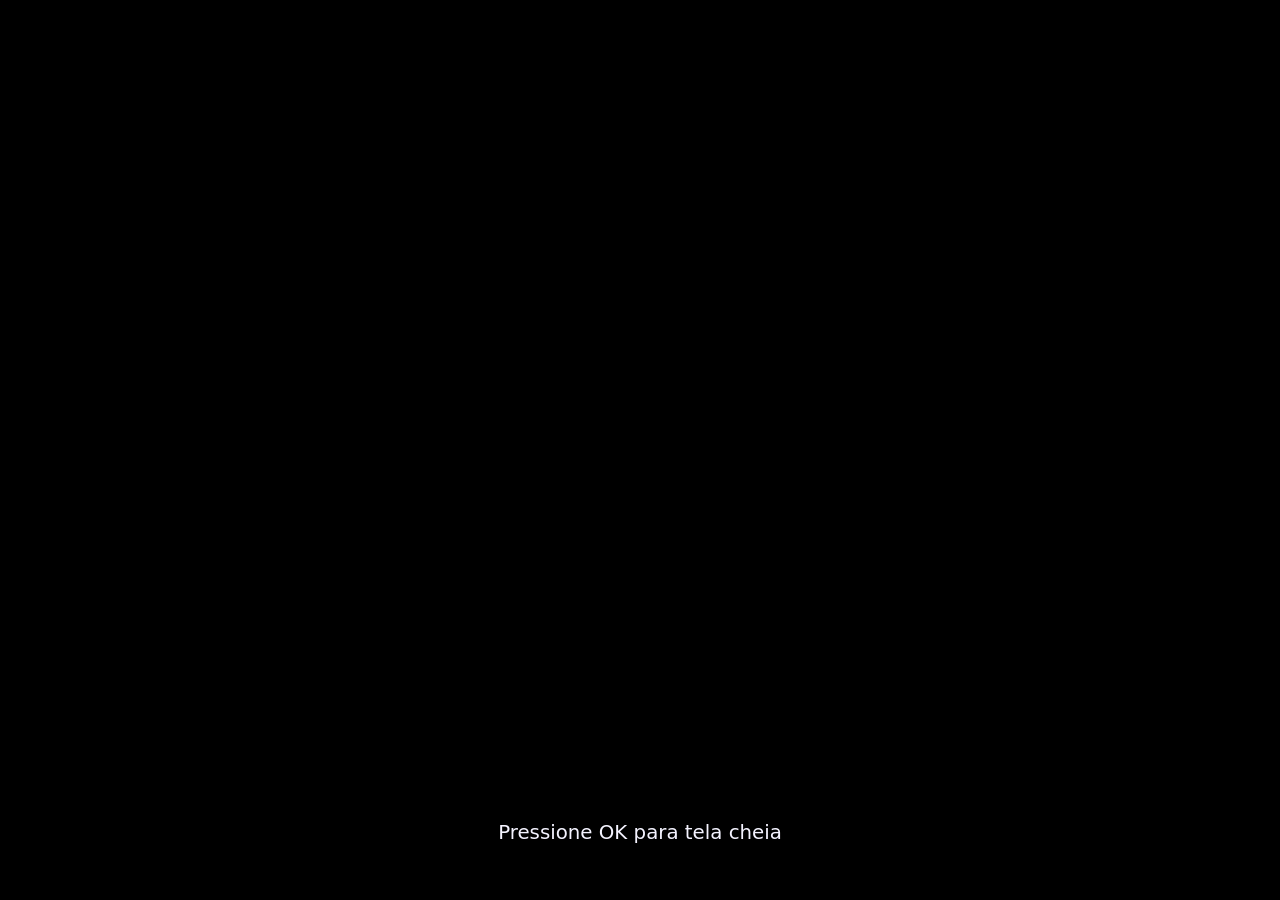
<file: frontend/player/index.html>
<!doctype html>
<html lang="pt-BR">
<head>
  <meta charset="utf-8">
  <meta name="viewport" content="width=device-width, initial-scale=1, viewport-fit=cover">
  <meta name="theme-color" content="#140058">
  <meta name="mobile-web-app-capable" content="yes">
  <title>UpDown Digital</title>
  <link rel="manifest" href="manifest.webmanifest">
  <link rel="icon" href="brand/favicon-32.png" type="image/png" sizes="32x32">
  <link rel="apple-touch-icon" href="brand/apple-touch-icon.png">
  <link rel="stylesheet" href="player.css">
</head>
<body>
  <!-- Palco lógico: girado/escalado conforme a orientação e a resolução configuradas para a TV -->
  <div id="display">
  <!-- Reprodução de mídia: duas camadas para transição suave -->
  <div id="stage" class="stage hidden">
    <div class="layer" id="layer-a"></div>
    <div class="layer" id="layer-b"></div>
  </div>

  <!-- Dashboards (Grafana, Power BI, Zabbix, UpDown BI) -->
  <div id="dashboard" class="dashboard hidden"></div>

  <!-- Ativação -->
  <section id="activation" class="screen hidden">
    <div class="brand"><img class="brand-logo" src="brand/logo-updown.png" alt="UpDown Internet"><span class="sub">Digital</span></div>
    <p class="label">Código de ativação</p>
    <div id="activation-code" class="code">······</div>
    <p class="hint">No painel <b id="activation-host"></b>, acesse <b>TVs → Ativar TV</b> e informe este código.</p>
    <p id="activation-status" class="muted">Gerando código…</p>
  </section>

  <!-- Mensagens: sem programação, desativada, erro -->
  <section id="message" class="screen hidden">
    <div class="brand"><img class="brand-logo" src="brand/logo-updown.png" alt="UpDown Internet"><span class="sub">Digital</span></div>
    <div id="message-clock" class="clock"></div>
    <h1 id="message-title"></h1>
    <p id="message-text" class="muted"></p>
  </section>

  <!-- Espera (TV "desligada" pelo gerenciador ou pelo horário de funcionamento) -->
  <div id="standby" class="standby hidden"></div>

  <!-- Indicador discreto de falta de conexão -->
  <div id="offline-badge" class="badge hidden" title="Sem conexão com o servidor">●</div>
  <!-- Informações técnicas (tecla i / Info / Menu) -->
  <pre id="info" class="info hidden"></pre>
  <div id="fullscreen-hint" class="toast hidden">Pressione OK para tela cheia</div>
  <!-- Identificação da tela (comando remoto "Identificar tela"): padrão de teste para instalação -->
  <div id="identify" class="identify hidden">
    <div class="corner tl"></div><div class="corner tr"></div><div class="corner bl"></div><div class="corner br"></div>
    <div class="identify-box"><div id="identify-title" class="identify-title"></div><pre id="identify-text"></pre></div>
  </div>
  </div>

  <script src="media-cache.js"></script>
  <script src="dashboard.js"></script>
  <script src="remote-input.js"></script>
  <script src="player.js"></script>
</body>
</html>
</file>
<file: frontend/player/player.css>
* { box-sizing: border-box; }
/* Unidades do palco lógico (definidas pelo player.js conforme orientação/resolução).
   --vmin acompanha o menor lado da tela, para que textos caibam também em retrato. */
:root { --vmin: 1vmin; --vw: 1vw; }
html, body {
  margin: 0; width: 100%; height: 100%; overflow: hidden;
  background: #000; color: #f4f3ff; cursor: none;
  font-family: system-ui, -apple-system, "Segoe UI", Roboto, sans-serif;
  -webkit-user-select: none; user-select: none;
}
.hidden { display: none !important; }

#display {
  position: fixed; left: 0; top: 0; width: 100vw; height: 100vh; overflow: hidden; background: #000;
  transform-origin: 50% 50%;
}

.stage, .dashboard { position: fixed; inset: 0; background: #000; }
.layer { position: absolute; inset: 0; opacity: 0; transition: opacity .8s ease; }
.layer.no-transition { transition: none; }
.layer.visible { opacity: 1; }
.layer img, .layer video { width: 100%; height: 100%; display: block; background: #000; }
.fit-contain img, .fit-contain video { object-fit: contain; }
.fit-cover img, .fit-cover video { object-fit: cover; }
.fit-fill img, .fit-fill video { object-fit: fill; }

.dashboard iframe {
  position: absolute; inset: 0; width: 100%; height: 100%; border: 0; background: #fff; /* padrão dos navegadores */
  opacity: 0; transition: opacity .4s ease;
}
.dashboard iframe.visible { opacity: 1; }

.screen {
  position: fixed; inset: 0; display: flex; flex-direction: column; align-items: center; justify-content: center;
  text-align: center; padding: calc(var(--vmin) * 4) calc(var(--vw) * 6);
  /* identidade UpDown Internet */
  background: radial-gradient(ellipse at top, rgba(155, 0, 255, .35) 0%, transparent 55%),
    radial-gradient(ellipse at bottom, rgba(0, 206, 255, .18) 0%, transparent 60%), #140058;
}
.brand { display: flex; flex-direction: column; align-items: center; margin-bottom: calc(var(--vmin) * 5); }
.brand-logo { height: calc(var(--vmin) * 11); width: auto; display: block; }
.sub { font-size: calc(var(--vmin) * 2.6); font-weight: 700; letter-spacing: .45em; text-transform: uppercase; color: #00ceff; margin-top: calc(var(--vmin) * 1.4); padding-left: .45em; }
.label { font-size: calc(var(--vmin) * 2.6); color: #b9b3e6; text-transform: uppercase; letter-spacing: .2em; margin: 0 0 calc(var(--vmin) * 2); }
.code {
  font-family: ui-monospace, "DejaVu Sans Mono", monospace; font-size: calc(var(--vmin) * 16); font-weight: 700; letter-spacing: .12em;
  padding: calc(var(--vmin) * 2) calc(var(--vw) * 5); border-radius: calc(var(--vmin) * 3); background: rgba(17, 1, 112, .7); border: calc(var(--vmin) * .4) solid #00ceff;
  box-shadow: 0 0 calc(var(--vmin) * 4) rgba(0, 206, 255, .25);
}
.hint { font-size: calc(var(--vmin) * 3); max-width: calc(var(--vw) * 70); line-height: 1.4; margin-top: calc(var(--vmin) * 5); }
.muted { color: #b9b3e6; font-size: calc(var(--vmin) * 2.4); }
.clock { font-size: calc(var(--vmin) * 12); font-weight: 200; margin-bottom: calc(var(--vmin) * 2); }
h1 { font-size: calc(var(--vmin) * 4.5); font-weight: 500; margin: 0 0 calc(var(--vmin) * 1); }

.badge {
  position: fixed; right: calc(var(--vw) * 1.2); bottom: calc(var(--vmin) * 1.2); font-size: calc(var(--vmin) * 2); color: #ff5a5a; opacity: .75;
  text-shadow: 0 0 6px #000;
}
.info {
  position: fixed; left: calc(var(--vw) * 2); top: calc(var(--vmin) * 2); margin: 0; padding: calc(var(--vmin) * 1.5) calc(var(--vw) * 2); max-width: calc(var(--vw) * 60);
  font: calc(var(--vmin) * 1.8)/1.5 ui-monospace, monospace; white-space: pre-wrap;
  background: rgba(17, 1, 112, .92); border: 1px solid #00ceff; border-radius: calc(var(--vmin) * 1); z-index: 10;
}
.toast {
  position: fixed; left: 50%; bottom: calc(var(--vmin) * 5); transform: translateX(-50%); padding: calc(var(--vmin) * 1.2) calc(var(--vw) * 2); z-index: 10;
  background: rgba(0, 0, 0, .75); border-radius: calc(var(--vmin) * 1); font-size: calc(var(--vmin) * 2.2);
}

.identify { position: fixed; inset: 0; z-index: 20; display: flex; align-items: center; justify-content: center;
  border: calc(var(--vmin) * .8) solid #00ceff;
  background: repeating-linear-gradient(0deg, transparent 0 calc(var(--vmin) * 10 - 1px), rgba(0, 206, 255, .25) calc(var(--vmin) * 10 - 1px) calc(var(--vmin) * 10)),
    repeating-linear-gradient(90deg, transparent 0 calc(var(--vmin) * 10 - 1px), rgba(0, 206, 255, .25) calc(var(--vmin) * 10 - 1px) calc(var(--vmin) * 10)),
    rgba(20, 0, 88, .92); }
.identify .corner { position: absolute; width: calc(var(--vmin) * 8); height: calc(var(--vmin) * 8); border: calc(var(--vmin) * .8) solid #fbbc04; }
.identify .tl { left: 0; top: 0; border-right: 0; border-bottom: 0; }
.identify .tr { right: 0; top: 0; border-left: 0; border-bottom: 0; }
.identify .bl { left: 0; bottom: 0; border-right: 0; border-top: 0; }
.identify .br { right: 0; bottom: 0; border-left: 0; border-top: 0; }
.identify-box { text-align: center; padding: calc(var(--vmin) * 3) calc(var(--vmin) * 4); border-radius: calc(var(--vmin) * 2);
  background: rgba(17, 1, 112, .95); border: 2px solid #9b00ff; max-width: 90%; }
.identify-title { font-size: calc(var(--vmin) * 6); font-weight: 700; color: #00ceff; margin-bottom: calc(var(--vmin) * 1.5); }
.identify-box pre { margin: 0; font: calc(var(--vmin) * 2.6)/1.5 ui-monospace, monospace; white-space: pre-wrap; text-align: left; }

.standby { position: fixed; inset: 0; background: #000; z-index: 30; }

/* controle ao vivo: ponteiro de quem controla pelo gerenciador */
.live-cursor { position: absolute; z-index: 50; width: 26px; height: 26px; margin: -13px 0 0 -13px; border-radius: 50%;
  border: 3px solid #fff; background: rgba(0, 206, 255, .45); box-shadow: 0 0 0 2px rgba(155, 0, 255, .8), 0 0 18px rgba(0, 206, 255, .8);
  pointer-events: none; transition: transform .1s, opacity .3s; }
.live-cursor.pressed { transform: scale(.75); background: rgba(155, 0, 255, .6); }
.live-cursor.hidden { opacity: 0; }
</file>
